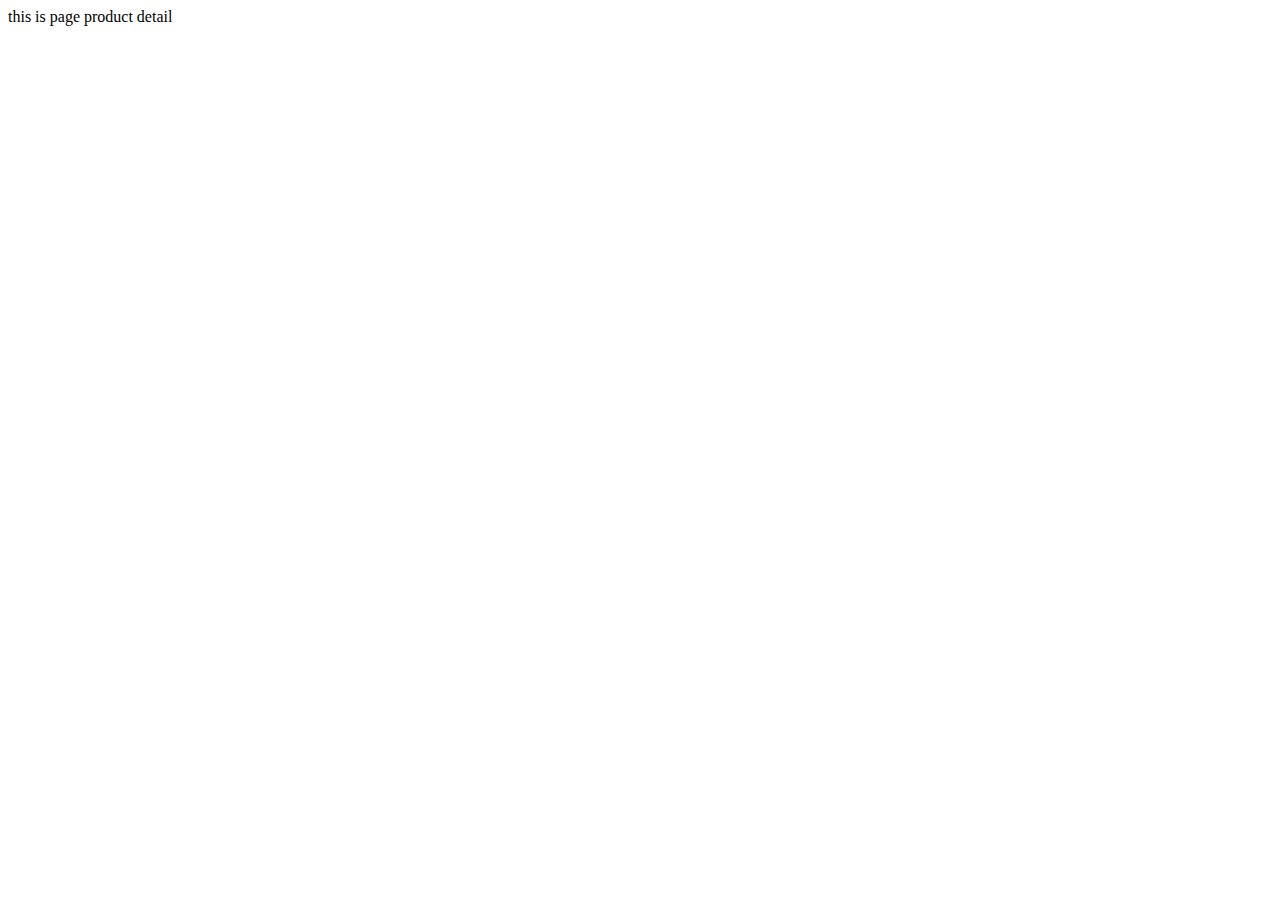
<file: pages/product_detail.html>
<!DOCTYPE html>
<html lang="en">
<head>
    <meta charset="UTF-8">
    <meta name="viewport" content="width=device-width, initial-scale=1.0">
    <title>Document</title>
</head>
<body>
    <div class=""> this is page product detail</div>

    <script src="../js/product_detail.js"></script>
</body>
</html>
</file>
